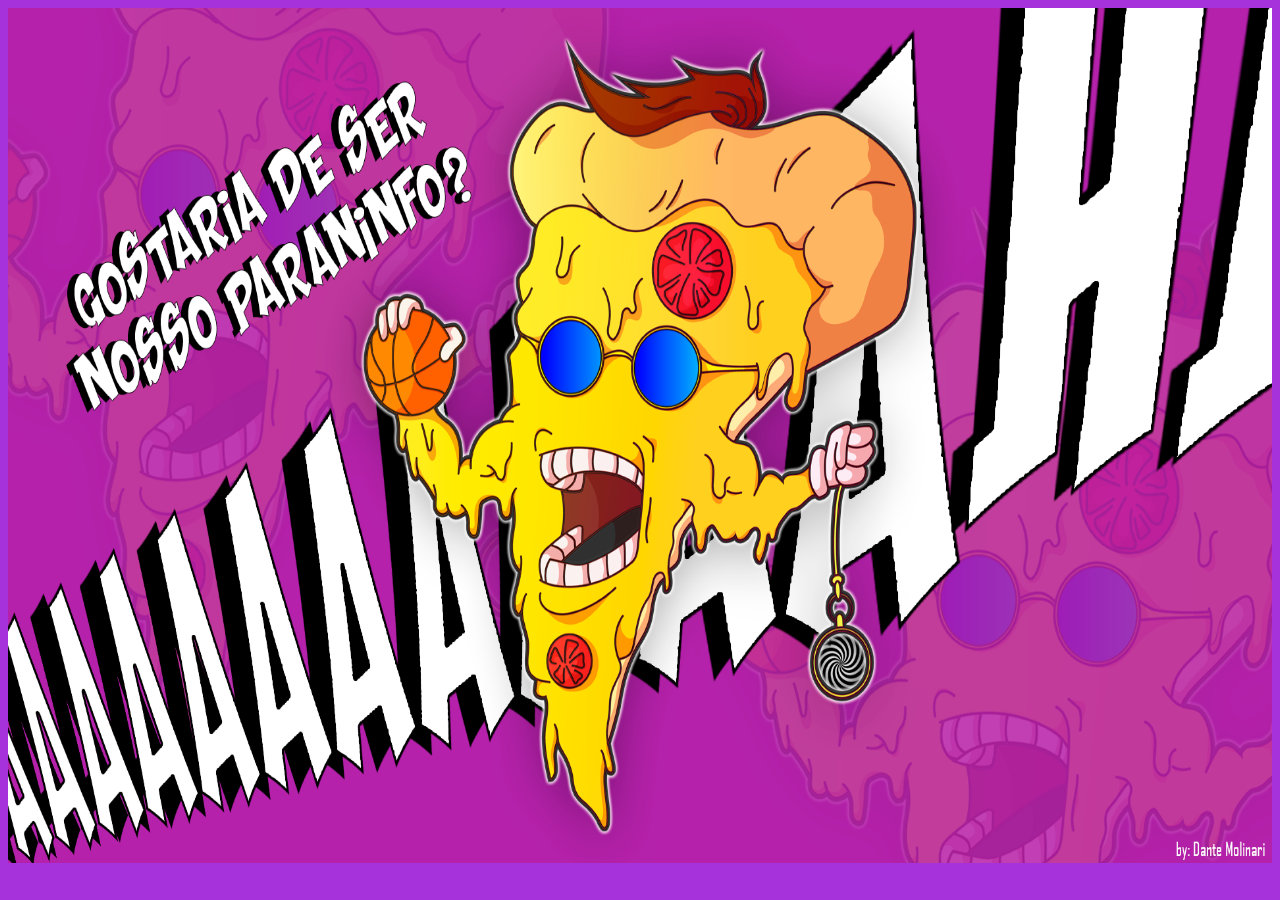
<file: imagem.html>
<!DOCTYPE html>
<html lang="pt-br">
<head>
    <meta charset="UTF-8">
    <meta name="viewport" content="width=device-width, initial-scale=1.0">
    <meta http-equiv="X-UA-Compatible" content="ie=edge">
    <link type='text/css' rel='stylesheet' href='style.css'/>
    <title>ACEITA SERJÃO?</title>
</head>
<body>
    <div class="container-aceita">  

    </div>
</body>
</html>
</file>
<file: style.css>
body {
    font-family:Verdana, Geneva, Tahoma, sans-serif;
    background-color: rgb(166, 50, 219);
    
}

h1 {
    text-align: center;
}

#title {
    text-decoration: none;
    font-size: 30px;
    -webkit-text-stroke-width: 2px;
-webkit-text-stroke-color: #000;
font-size: 3em; color: #fffdd9;
}

#quiz {
 color: #fffdd9;
 font-size: 20px;
    text-indent: 10px;
    display:none;
    color:black;
}

.button {
    border:4px solid;
    border-radius:5px;
    width: 40px;
    padding: 5px 40px 5px 5px;
    position: relative;
    text-align: center;
    float:right;
    background-color: #DCDCDC;
    color: black;
    margin: -50px 5px 15px 5px;
}

.button.active {
    background-color: #F8F8FF;
    color: #525252;
}

button {
    position: relative;
    float:right;
}

.button-premio{
    margin-right: 40px;
    border:4px solid;
    border-radius:5px;
    width: 40px;
    text-align: center;
    padding: 5px 50px 10px 5px;
    float:left;
    background-color: #DCDCDC;
    color: black;
    text-decoration:none;
    margin-top: -15px;
}

.button a {
    text-decoration: none;
    color: black;
}

#container {    
    width:80%;
    margin:auto;
    padding: 0 25px 40px 10px;
    background-color: rgb(224, 213, 60);
    border:4px solid #B0E0E6;
    border-radius:5px;
    color: #FFFFFF;
    font-weight: bold;
    box-shadow: 5px 5px 5px #888;
    padding: 10px;
}

ul {
    list-style-type: none;
    padding: 0;
    margin: 0;
}

#prev {
    display:none;
}

#start {
    display:none;
    width: 90px;
}

.button-final{
    padding: 10px;
    background-color: white;
    width: 7%;
    text-decoration: none;
    border-radius: 20px;
}

.button-final a{
    text-decoration: none;
    color:red;
    margin-right: auto;
    margin-left: auto;
    padding: 0;
    width: 10%;
}


.container-aceita{
    background-image: url('Sergio - Bg.png');
    background-size: 100% 100%;
    margin:0 auto;
    padding: 0;
    width: 100%;
    height: 95vh;
}
</file>
